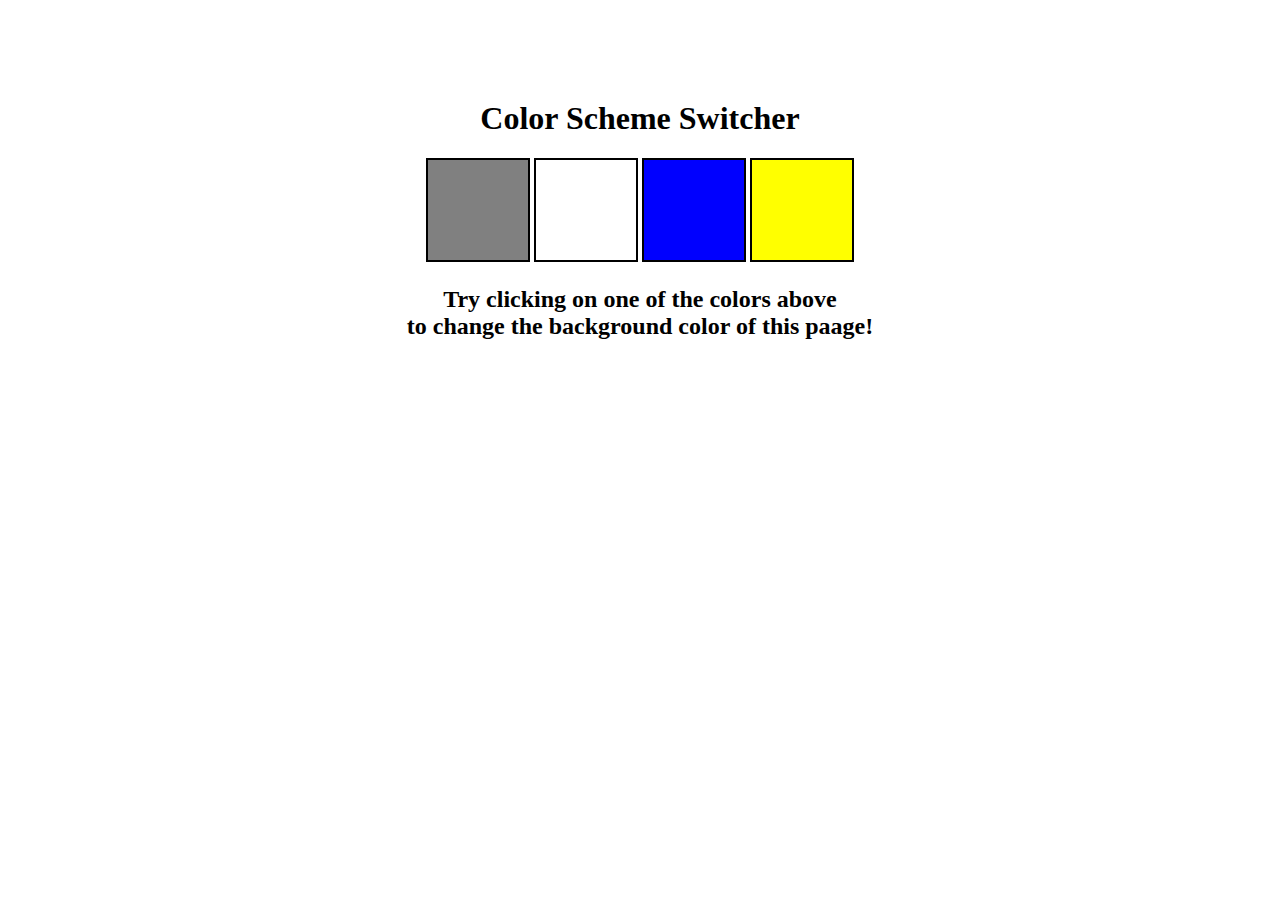
<file: project/01_colorChange/index.html>
<!DOCTYPE html>
<html lang="en">
<head>
    <meta charset="UTF-8">
    <meta name="viewport" content="width=device-width, initial-scale=1.0">
    <title>Document</title>
    <!-- CSS -->
     <link rel="stylesheet" href="index.css">
</head>
<body>
    <div class="canvas">
        <h1>Color Scheme Switcher</h1>
        <span class="button" id="grey"></span>
        <span class="button" id="white"></span>
        <span class="button" id="blue"></span>
        <span class="button" id="yellow"></span>
        <h2>
            Try clicking on one of the  colors above
            <span>to change the background color of this paage!</span>
        </h2>
    </div>
    <script src="javaScript.js"></script>
</body>
</html>
</file>
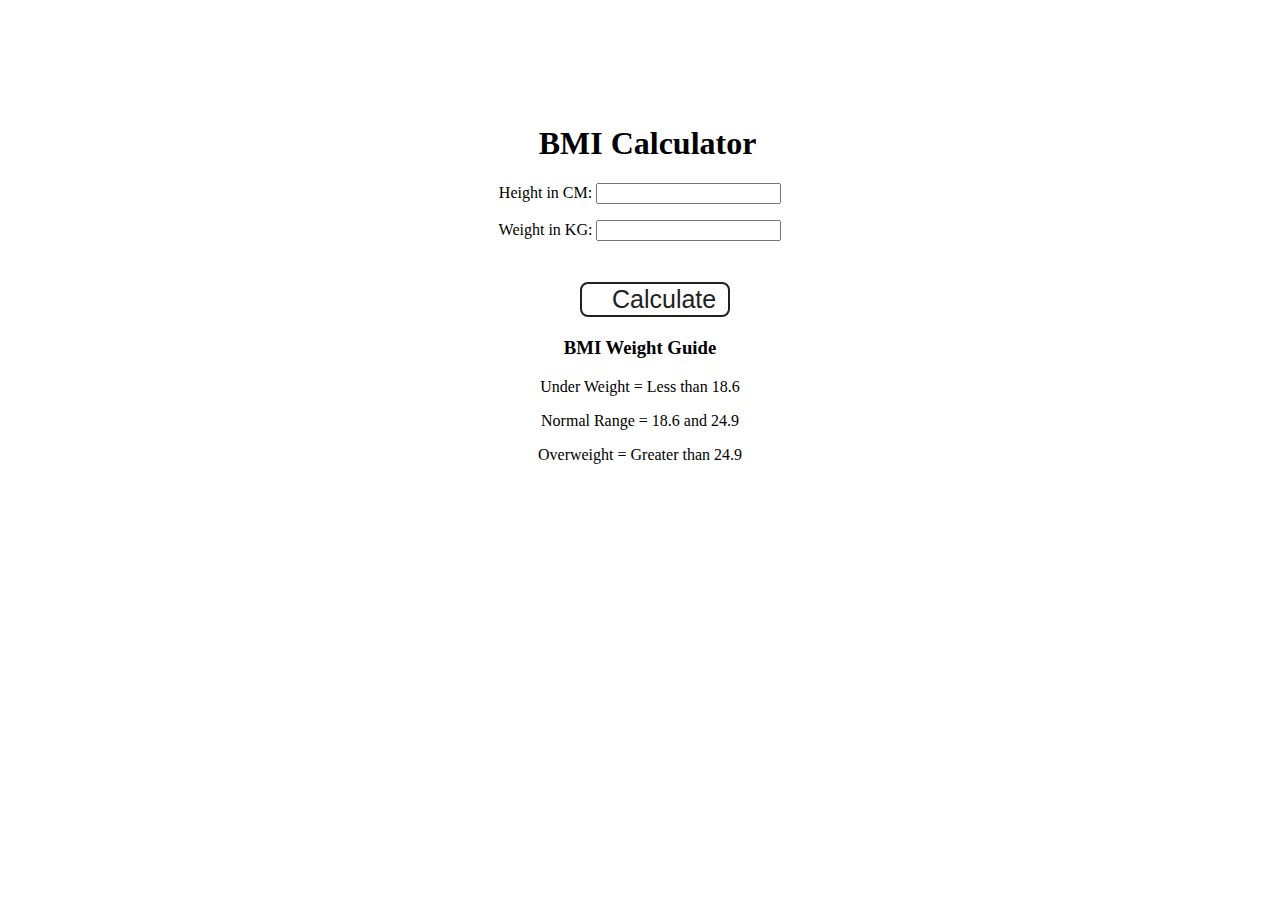
<file: project/02_BMI/index.html>
<!DOCTYPE html>
<html lang="en">
  <head>
    <meta charset="UTF-8" />
    <meta name="viewport" content="width=device-width, initial-scale=1.0" />
    <meta http-equiv="X-UA-Compatible" content="ie=edge" />
    <link rel="stylesheet" href="index.css" />
    <title>BMI Calculator</title>
  </head>
  <body>
    <nav>
    <div class="canvas">
      <h1>BMI Calculator</h1>
      <form>
        <p><label>Height in CM: </label><input type="text" id="height" /></p>
        <p><label>Weight in KG: </label><input type="text" id="weight" /></p>
        <button>Calculate</button>
        <div id="results"></div>
        <div id="bmi-results"></div>
        <div id="weight-guide">
          <h3>BMI Weight Guide</h3>
          <p>Under Weight = Less than 18.6</p>
          <p>Normal Range = 18.6 and 24.9</p>
          <p>Overweight = Greater than 24.9</p>
        </div>
      </form>
    </div>
  </body>
  <script src="javascript.js"></script>
</html>
</file>
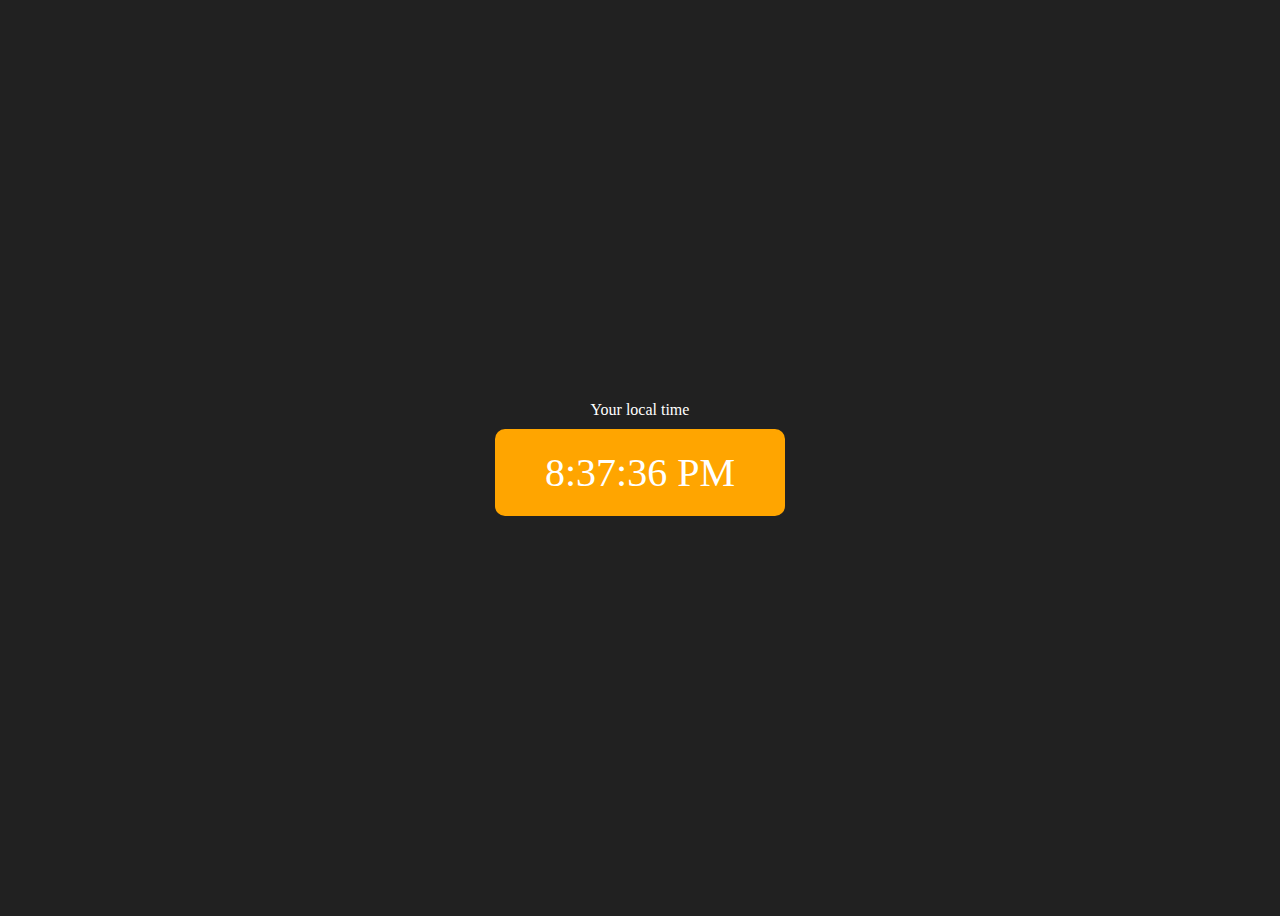
<file: project/03_digitalClock/index.html>
<!DOCTYPE html>
<html lang="en">
  <head>
    <meta charset="UTF-8" />
    <meta name="viewport" content="width=device-width, initial-scale=1.0" />
    <meta http-equiv="X-UA-Compatible" content="ie=edge" />
    <title>Your Local Time</title>
    <style>
      body {
        background-color: #212121;
        color: #fff;
      }
      .center {
        display: flex;
        height: 100vh;
        justify-content: center;
        align-items: center;
        flex-direction: column;
      }
      #clock {
        font-size: 40px;
        background-color: orange;
        padding: 20px 50px;
        margin-top: 10px;
        border-radius: 10px;
      }
    </style>
  </head>
  <body>
    <div class="center">
      <div id="banner"><span>Your local time</span></div>
      <div id="clock"></div>
    </div>
    <script src="script.js"></script>
  </body>
</html>
</file>
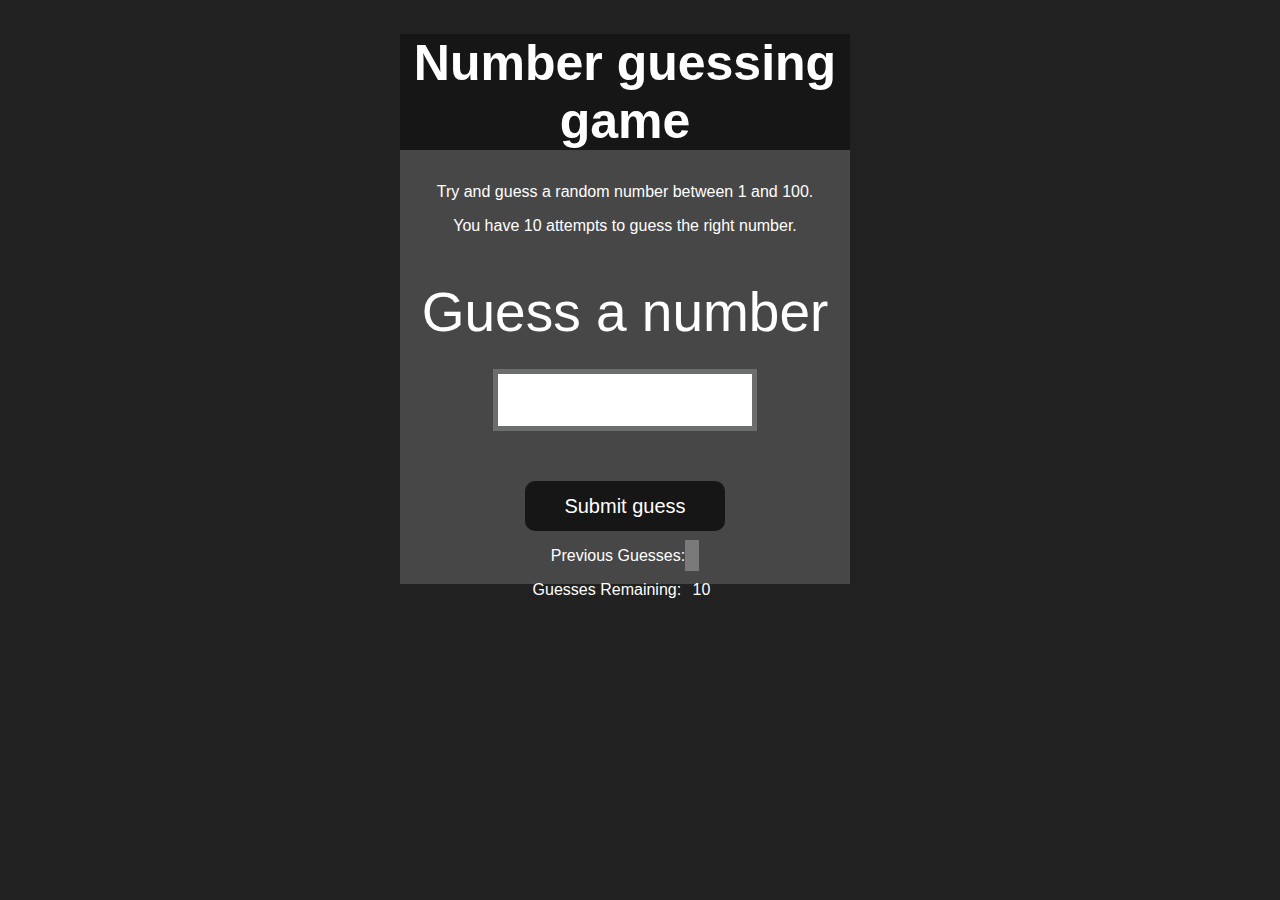
<file: project/04_guessTheNumber/index.html>
<!DOCTYPE html>
<html lang="en">
<head>
    <meta charset="UTF-8">
    <meta name="viewport" content="width=device-width, initial-scale=1.0">
    <meta http-equiv="X-UA-Compatible" content="ie=edge">
    <title>Number Guessing Game</title>
    <link rel="stylesheet" href="index.css">
</head>
<body style="background-color:#212121; color:#fff;">
    
    <div id="wrapper">
      <h1>Number guessing game</h1>
    <p>Try and guess a random number between 1 and 100.</p>
    <p>You have 10 attempts to guess the right number.</p>
    </br>
        <form class="form">
            <label2 for="guessField" id="guess">Guess a number</label>
            <input type="text" id="guessField" class="guessField">
            <input type="submit" id="subt" value="Submit guess" class="guessSubmit">
        </form>

        <div class="resultParas">
            <p >Previous Guesses: <span class="guesses"></span></p>
            <p >Guesses Remaining: <span class="lastResult">10</span></p>
            <p class="lowOrHi"></p>
        </div>
    </div>
    <script src="javascript.js"></script>
</body>
</html>
</file>
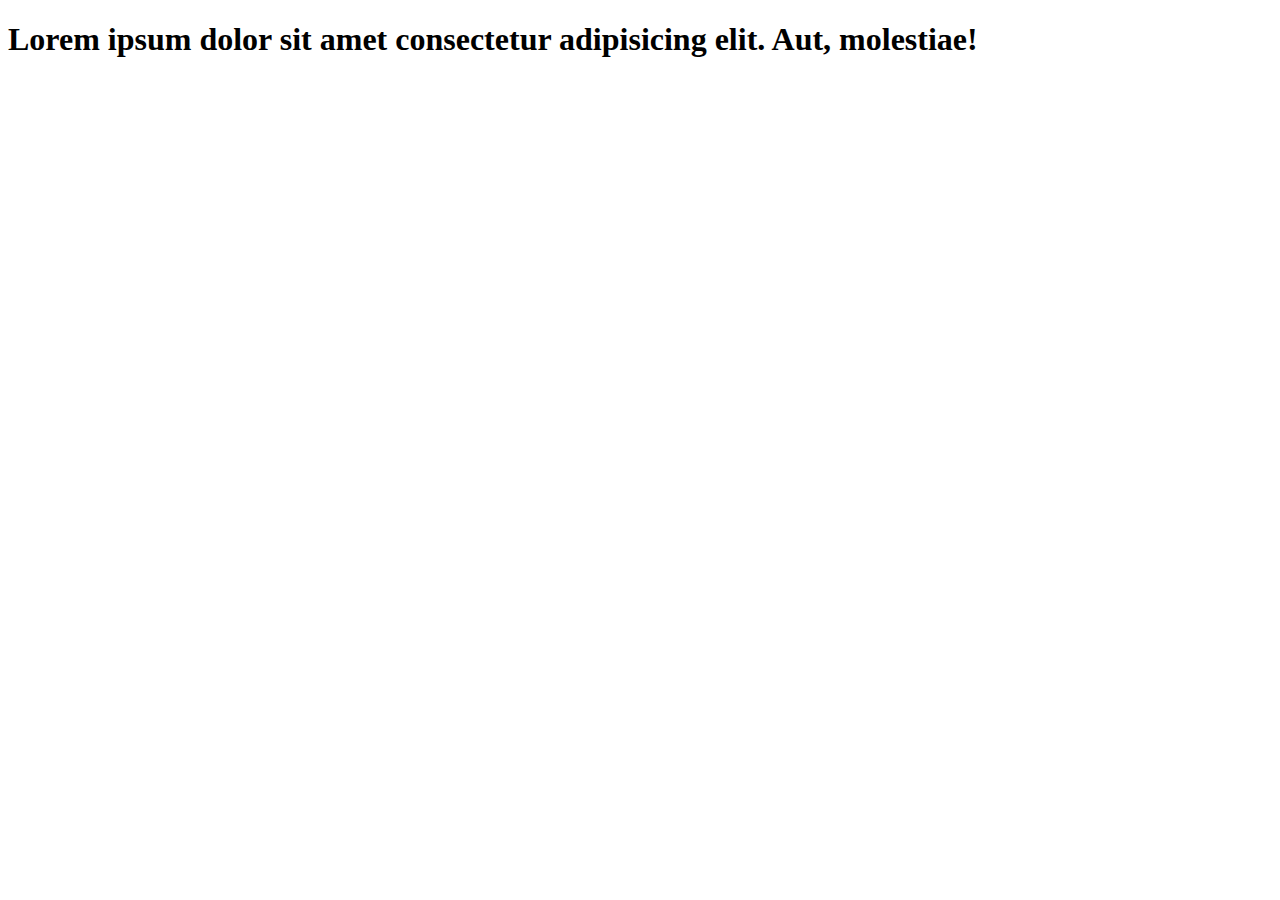
<file: 06_dom/01_dom.html>
<!DOCTYPE html>
<html lang="en">
<head>
    <meta charset="UTF-8">
   
    <title>Document</title>
</head>
<body>
    <div class="bg-black">
        <h1 class="heading">Lorem ipsum dolor sit amet consectetur adipisicing elit. Aut, molestiae!</h1>
    </div>
</body>
</html>
</file>
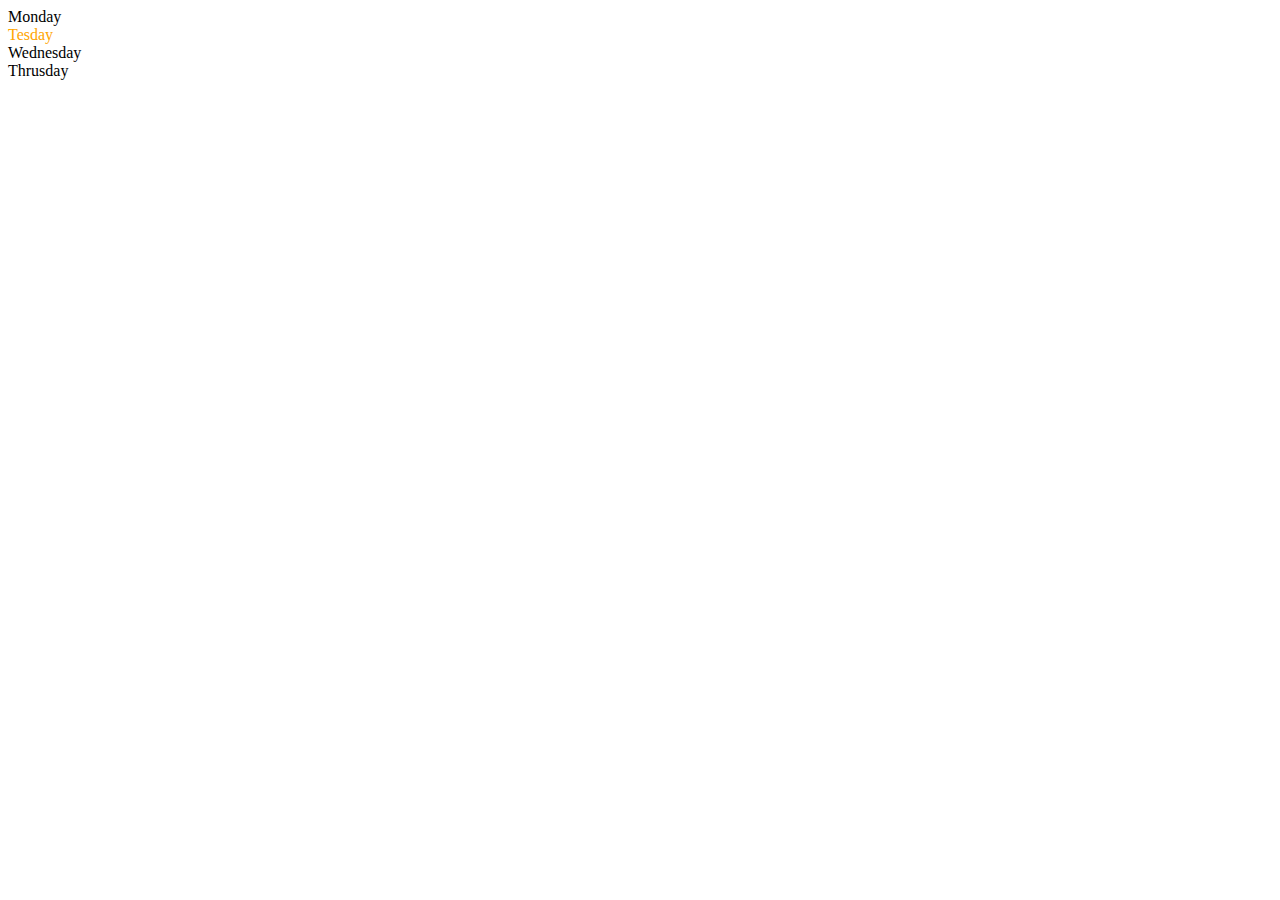
<file: 06_dom/02_dom.html>
<!DOCTYPE html>
<html lang="en">
<head>
    <meta charset="UTF-8">
    <meta name="viewport" content="width=device-width, initial-scale=1.0">
    <title>Document</title>
</head>
<body>
    <div class="parent">
        <div class="day">Monday</div>
        <div class="day">Tesday</div>
        <div class="day">Wednesday</div>
        <div class="day">Thrusday</div>
    </div>
</body>
<script>
    const parent = document.querySelector('.parent')
    console.log(parent);
    console.log(parent.children);
    console.log(parent.children[1].innerHTML)

    for (let i = 0; i < parent.children.length; i++){
        console.log(parent.children[i].innerHTML);
        
    }

    parent.children[1].style.color = "orange"
    console.log(parent.firstElementChild);
    console.log(parent.lastElementChild);

    const dayOne = document.querySelector('.day')
    console.log(dayOne);
    console.log(dayOne.parentElement);
    console.log(dayOne.parentElementSibling);

    console.log("NODE: ", parent.childNodes);
    
</script>
</html>
</file>
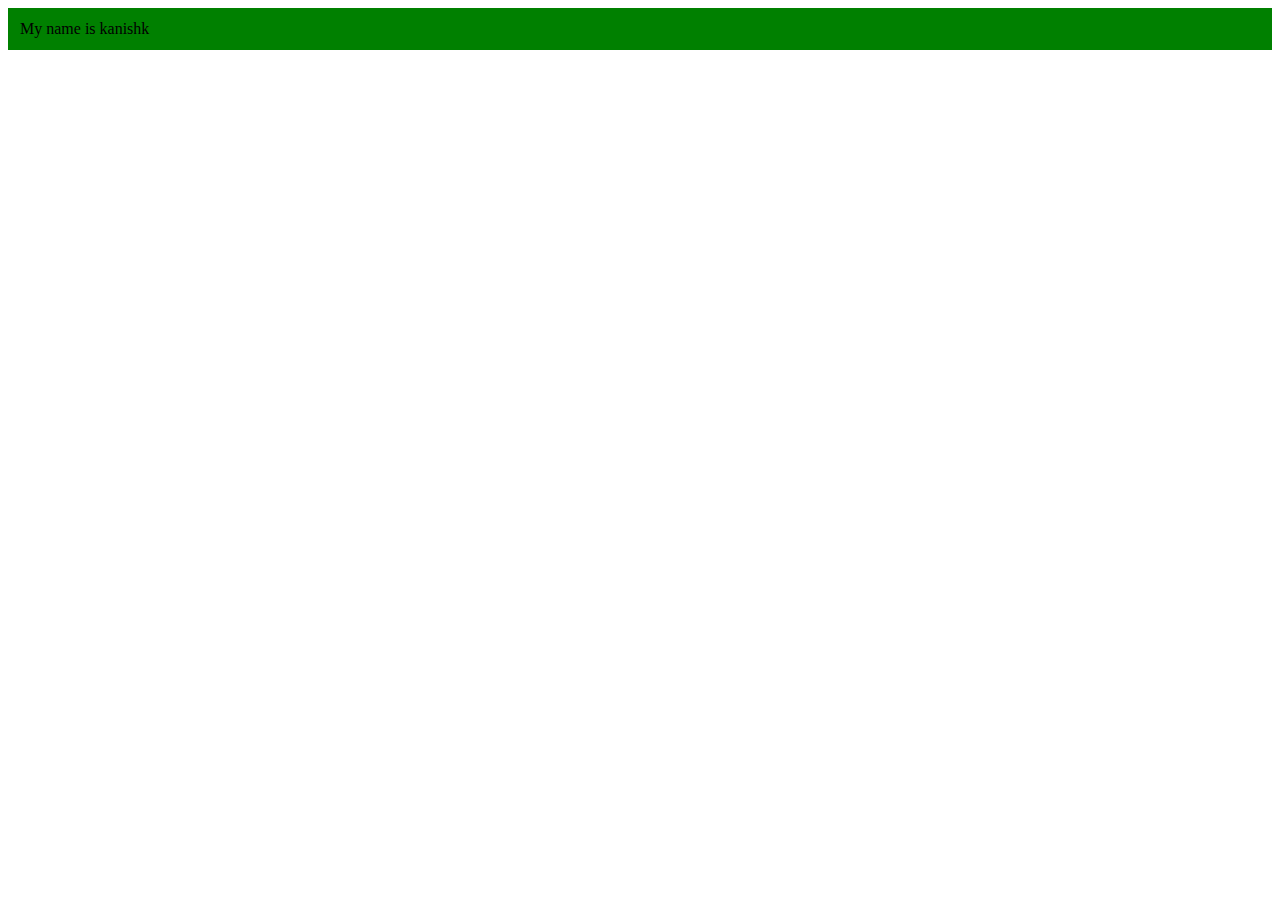
<file: 06_dom/03_dom.html>
<!DOCTYPE html>
<html lang="en">
<head>
    <meta charset="UTF-8">
    <meta name="viewport" content="width=device-width, initial-scale=1.0">
    <title>Document</title>
</head>
<body>
    
</body>
<script>
    const div = document.createElement('div')
    console.log(div);
    div.className ="main"
    div.id =Math.round (Math.random() * 10 + 1 )
    div.setAttribute("title", "generated title")
    div.style.backgroundColor = "green"
    div.style.padding = "12px"
    // div.innerText = "My name is kanishk raj"
    const addText = document.createTextNode("My name is kanishk")
    div.appendChild(addText)

    document.body.appendChild(div)
</script>
</html>
</file>
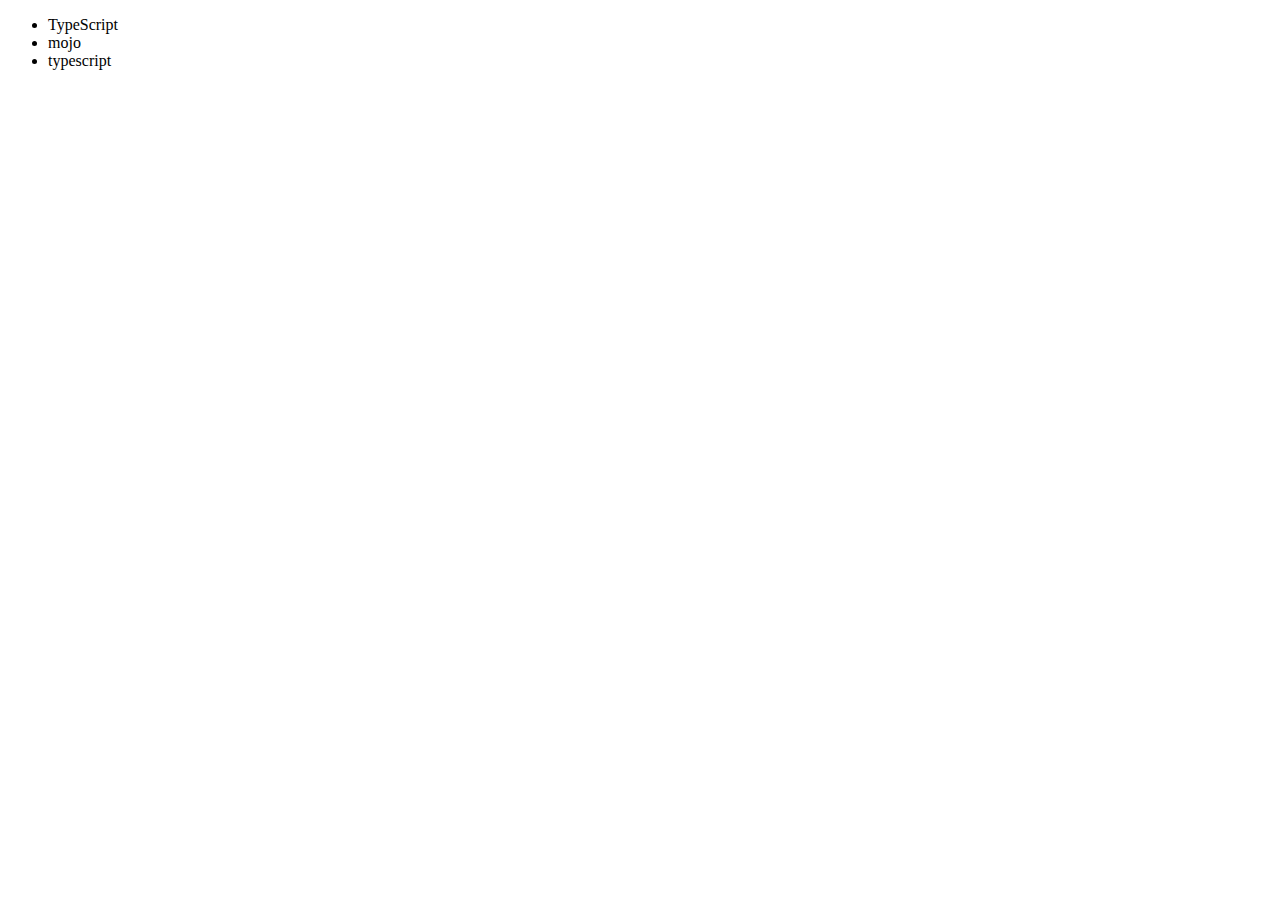
<file: 06_dom/04_dom.html>
<!DOCTYPE html>
<html lang="en">
<head>
    <meta charset="UTF-8">
    <meta name="viewport" content="width=device-width, initial-scale=1.0">
    <title>Document</title>
</head>
<body>
    <ul class="language">
        <li>javascript</li>
    </ul>
</body>
<script>
    // Add

    function addLanguage(langName){
        const li = document.createElement('li')
        li.innerHTML = `${langName}`
        document.querySelector('.language').append(li)
    }
    addLanguage("python")
    addLanguage("typescript")


    function addOptiLanguage(langName){
        const li = document.createElement('li')
        li.appendChild(document.createTextNode(langName))
        document.querySelector('language').appendChild(li)
    }
    addLanguage("golang")

    // Edit

    const secondLang = document.querySelector("li:nth-child(2)")
  //  secondLang.innerHTML = "mogo"
    const newli = document.createElement('li')
    newli.textContent = " mojo"
    secondLang.replaceWith(newli)


    const firstLang = document.querySelector("li:first-child")
    firstLang.outerHTML = '<li>TypeScript</li>'


    
    // Remove

    const lastLang = document.querySelector('li:last-child')
    lastLang.remove()
</script>
</html>
</file>
<file: project/01_colorChange/index.css>
html {
    margin: 0;
  }
  
  span {
    display: block;
  }
  .canvas {
    margin: 100px auto 100px;
    width: 80%;
    text-align: center;
  }
  
  .button {
    width: 100px;
    height: 100px;
    border: solid black 2px;
    display: inline-block;
  }
  
  #grey {
    background: grey;
  }
  
  #white {
    background: white;
  }
  #blue {
    background: blue;
  }
  #yellow {
    background: yellow;
  }
</file>
<file: project/02_BMI/index.css>
/* .container {
    /* width: 575px;
    height: 825px; 
  
    background-color: #797978;
    /* padding-left: 30px; 
  }
  #height,
  /* #weight {
    width: 150px;
    height: 25px;
    margin-top: 30px;
  } 
  
  #weight-guide {
    margin-left: 75px;
    margin-top: 25px;
  }
   */

  .canvas {
    margin: 100px auto 100px;
    width: 80%;
    text-align: center;
  }


  #results {
    font-size: 35px;
    margin-left: 90px;
    margin-top: 20px;
    color: rgb(241, 241, 241);
  }
  
  button {
    width: 150px;
    height: 35px;
    margin-left: 30px;
    margin-top: 25px;
    background-color: #fff;
    padding: 1px 30px;
    border-radius: 8px;
    color: #212121;
    text-decoration: none;
    border: 2px solid #212121;
  
    font-size: 25px;
  }
  
  h1 {
    padding-left: 15px;
    padding-top: 25px;
    
  }
</file>
<file: project/04_guessTheNumber/index.css>
html {
    font-family: sans-serif;
  }
  
  body {
    width: 300px;
    max-width: 750px;
    min-width: 480px;
    margin: 0 auto;
    background-color: #212121;
  }
  
  .lastResult {
    color: white;
    padding: 7px;
  }
  
  .guesses {
    color: white;
    padding: 7px;
  }
  
  button {
    background-color: #141414;
    color: #fff;
    width: 250px;
    height: 50px;
    border-radius: 25px;
    font-size: 30px;
    border-style: none;
    margin-top: 30px;
    /* margin-left: 50px; */
  }
  
  #subt {
    background-color: #161616;
    color: #ffffff;
    width: 200px;
    height: 50px;
    border-radius: 10px;
    font-size: 20px;
    border-style: none;
    margin-top: 50px;
    /* margin-left: 75px; */
  }
  
  #guessField {
    color: #000;
    width: 250px;
    height: 50px;
    font-size: 30px;
    border-style: none;
    margin-top: 25px;
  
    /* margin-left: 50px; */
    border: 5px solid #6c6d6d;
    text-align: center;
  }
  
  #guess {
    font-size: 55px;
    /* margin-left: 90px; */
    margin-top: 120px;
    color: #fff;
  }
  
  .guesses {
    background-color: #7a7a7a;
  }
  
  #wrapper {
    box-sizing: border-box;
    text-align: center;
    width: 450px;
    height: 550px;
    background-color: #474747;
    color: #fff;
    font-size: 25px;
  }
  
  h1 {
    background-color: #161616;
  
    color: #fff;
    text-align: center;
  }
  
  p {
    font-size: 16px;
    text-align: center;
  }
</file>
